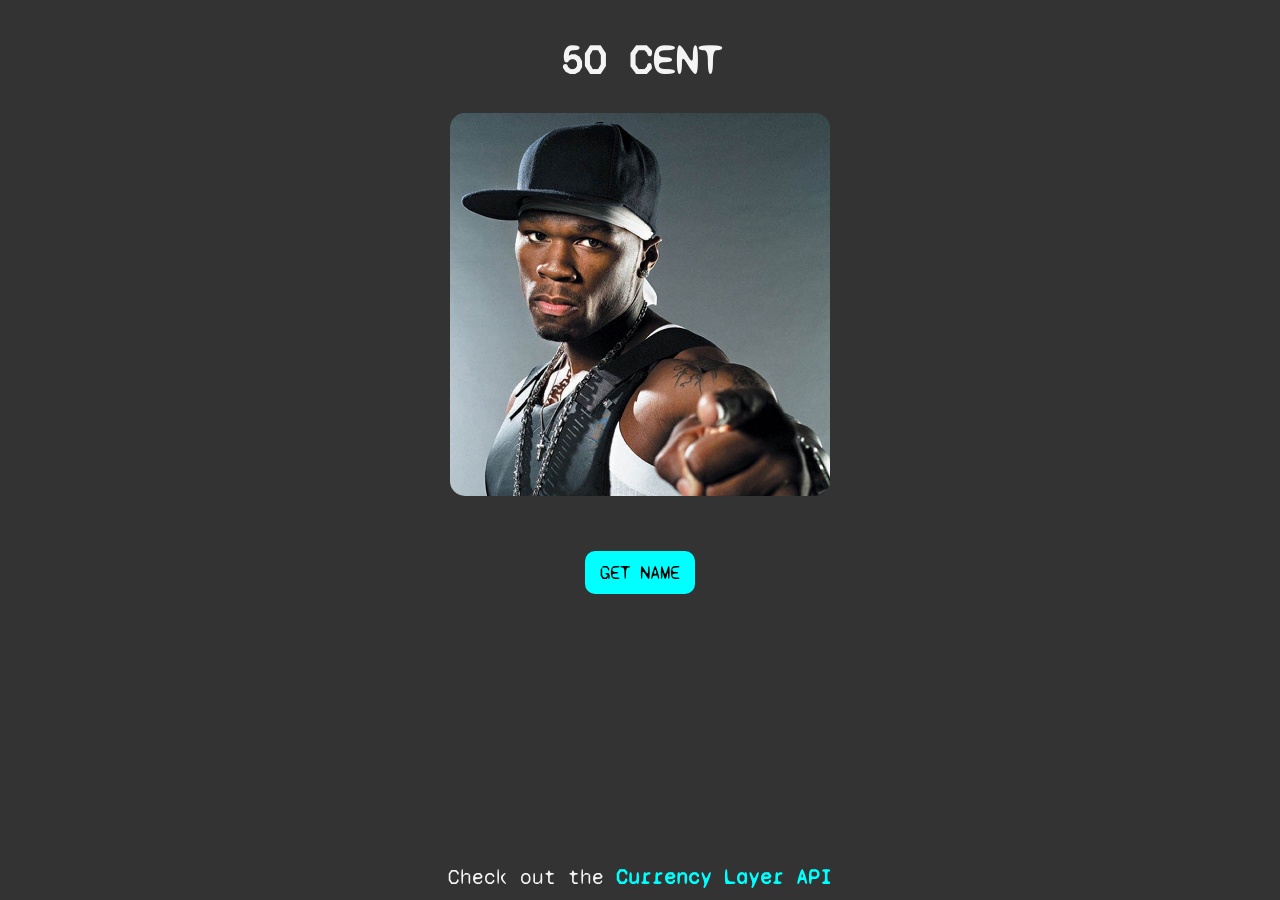
<file: index.html>
<!DOCTYPE html>
<html lang="en">
<head>
    <meta charset="UTF-8">
    <meta name="viewport" content="width=device-width, initial-scale=1.0">
    <link href="https://fonts.googleapis.com/css2?family=Syne+Mono&display=swap" rel="stylesheet">
    <link rel="stylesheet" href="style.css">
    <title>50 CENT? More like...</title>
</head>
<body>
    <div class="container">
        <h1>50 CENT</h1>
        <img src="fiddy.jpg" alt="Just Fiddy pointin' atchu">
        <h1 id="output"></h1>
        <button id="rate">GET NAME</button>
    </div>
    <script src="main.js"></script>
    <footer>Check out the <a href="https://currencylayer.com">Currency Layer API</a></footer>
</body>
</html>
</file>
<file: style.css>
body {
    font-family: 'Syne Mono', monospace;
    font-size: 1.3rem;
    background: #333;
    color: #f4f4f4;
}

button {
    font-family: 'Syne Mono', monospace;
    font-size: 1.2rem;
    cursor: pointer;
    background: aqua;
    border: 0;
    border-radius: 10px;
    padding: 10px 15px;
    transition: transform 250ms ease-in-out;
}

button:hover {
    transform: scale(1.2);
}

img {
    width: 30%;
    border-radius: 15px;
}

.container {
    display: grid;
    place-items: center;
}

footer {
    position: fixed;
    left: 0;
    bottom: 10px;
    width: 100%;
    text-align: center;
}

footer a {
    text-decoration: none;
    font-weight: 800;
    color: aqua;
}
</file>
